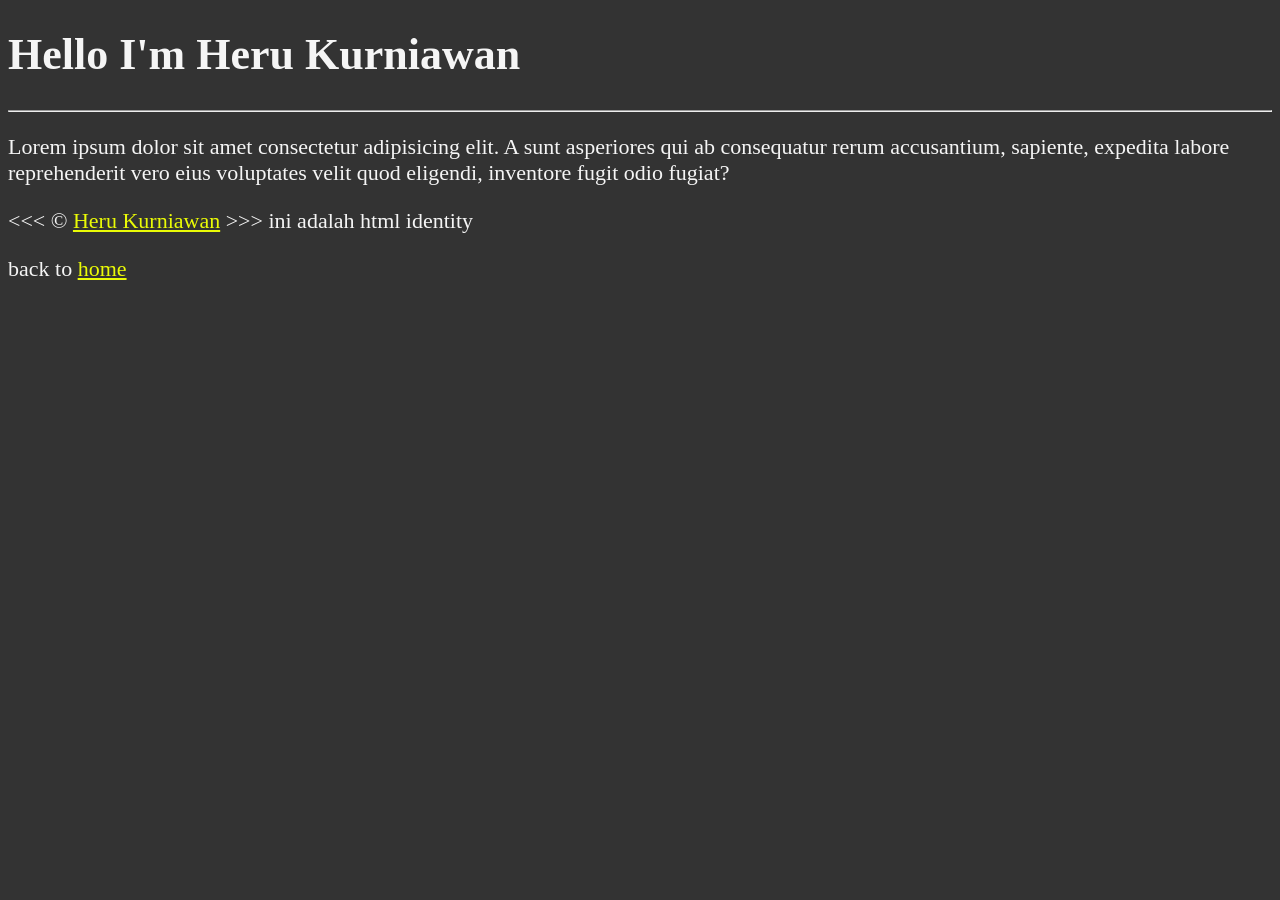
<file: about.html>
<!DOCTYPE html>
<html lang="en">
<head>
    <meta charset="UTF-8">
    <meta name="viewport" content="width=device-width, initial-scale=1.0">
    <title>about me</title>
    <meta name="author" content="Heru kurniawan">
    <meta name="Description" content="This page is about me heru kurniawan">
    <meta property="og:title" content="My Second Html">
    <meta property="og:Description" content="This page contains all the things I am learning how to create as I learn HTML.">
    <link rel="icon" href="html5.png" type="image/x-icon">
   <link rel="stylesheet" href="main.css">
</head>

<!-- finish all about element the head and add meta property -->

<body>
   <h1>Hello I'm Heru Kurniawan</h1>
   <hr>
   <p>Lorem ipsum dolor sit amet consectetur adipisicing elit. A sunt asperiores qui ab consequatur rerum accusantium, sapiente, expedita labore reprehenderit vero eius voluptates velit quod eligendi, inventore fugit odio fugiat?</p>
   &lt;&lt;&lt; &copy;
    <a href="about.html">Heru Kurniawan</a>
    &gt;&gt;&gt;
  ini adalah html identity
  <p>back to <a href="/">home</a></p>

  <!-- link is finish -->
   
 </body>
 </html>
</file>
<file: main.css>
html{
            font-size: 22px
        }

        body {
            background-color: #333;
            color: whitesmoke;
        }

        a {
            color: rgb(234, 251, 6);
        }
</file>
